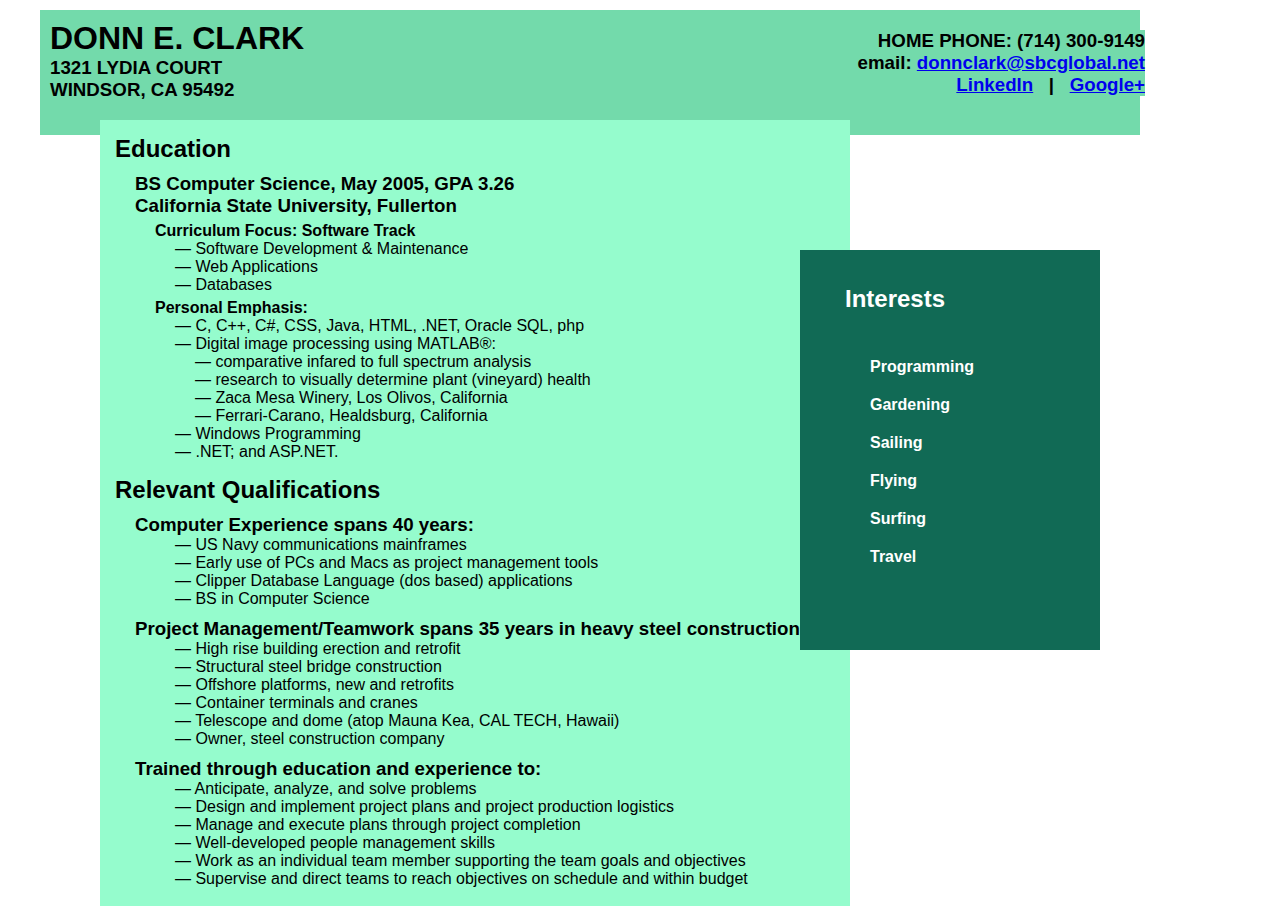
<file: index.html>
<!doctype html>
<html lang="en">
<head>
	<meta charset="utf-8" />
	<title>Resume: Donn Clark</title>
	<link rel="stylesheet" type="text/css" href="stylesheet.css">
</head>
<body>
	<header>
		<div class="name_addy">
			<h1>DONN E. CLARK</h1>
			<h3>1321 LYDIA COURT</h3>
			<h3>WINDSOR, CA 95492</h3>
		</div>
		<div class="contact_info">
			<h3>HOME PHONE:   (714) 300-9149</h3>
			<h3>email:  <a href="mailto:donnclark@sbcglobal.net">donnclark@sbcglobal.net</a></h3>
			<h3><a href="https://www.linkedin.com/profile/view?id=345632260&trk=nav_responsive_tab_profile" target="_Blank">LinkedIn</a>
				&nbsp;&nbsp;|&nbsp;&nbsp;
				<a href="https://plus.google.com/u/0/102521819496666025609/posts" target="_Blank">Google+</a></h3>
		</div>
	</header>
	<section id="main_content">
		<h2>Education</h2>
		<h3>BS Computer Science, May 2005, GPA 3.26<br>
			California State University, Fullerton</h3>
		<h4>Curriculum Focus:  Software Track</h4>
		<ul>
			<li>&#8212; Software Development & Maintenance</li>
			<li>&#8212; Web Applications</li>
			<li>&#8212; Databases</li>
		</ul>
		<h4>Personal Emphasis:</h4>
		<ul>
			<li>&#8212; C, C++, C#, CSS, Java, HTML, .NET, Oracle SQL, php </li>
			<li>&#8212; Digital image processing using MATLAB®:</li>
				<div><ul>
					<li>&#8212; comparative infared to full spectrum analysis</li>
					<li>&#8212; research to visually determine plant (vineyard) health</li>
					<li>&#8212; Zaca Mesa Winery, Los Olivos, California</li>
					<li>&#8212; Ferrari-Carano, Healdsburg, California</li>
				</ul></div>
			<li>&#8212; Windows Programming</li>
			<li>&#8212; .NET; and ASP.NET.</li>
		</ul>
		<h2>Relevant Qualifications</h2>
		<h3>Computer Experience spans 40 years:</h3>
			<ul>
				<li>&#8212; US Navy communications mainframes</li>
				<li>&#8212; Early use of PCs and Macs as project management tools</li>
				<li>&#8212; Clipper Database Language (dos based) applications</li>
				<li>&#8212; BS in Computer Science</li>
			</ul>
		<h3>Project Management/Teamwork spans 35 years in heavy steel construction:</h3>
			<ul>
				<li>&#8212; High rise building erection and retrofit</li>
				<li>&#8212; Structural steel bridge construction</li>
				<li>&#8212; Offshore platforms, new and retrofits</li>
				<LI>&#8212; Container terminals and cranes</LI>
				<LI>&#8212; Telescope and dome (atop Mauna Kea, CAL TECH, Hawaii)</li>
				<li>&#8212; Owner, steel construction company</li>
			</ul>
		<h3>Trained through education and experience to:</h3>
			<ul>
				<li>&#8212; Anticipate, analyze, and solve problems</li>
				<li>&#8212; Design and implement project plans and project production logistics</li>
				<li>&#8212; Manage and execute plans through project completion</li>
				<li>&#8212; Well-developed people management skills</li>
				<li>&#8212; Work as an individual team member supporting the team goals and objectives</li>
				<li>&#8212; Supervise and direct teams to reach objectives on schedule and within budget</li>
			</ul>
		<br>
	</section>
	<aside>
		<h2>Interests</h2>
			<ul>
				<li>Programming</li>
				<li>Gardening</li>
				<li>Sailing</li>
				<li>Flying</li>
				<li>Surfing</li>
				<li>Travel</li>
			</ul>
	</aside>
</body>
</html>
</file>
<file: stylesheet.css>
*{
	font-family: "Tahoma", Geneva, sans-serif;
	padding: 0;
	border: 0;
	margin: 0;
}

body {
	display: block;
	width: 1100px;
	max-width: 95%;
}

header {
	height: 125px;
	background: #73DAAB;
	margin: 10px -40px 10px 40px;
}

section {
	position: absolute;
	top: 120px;
	left:0px;
	width: 750px;
	max-width: 87%;
	margin-left: 100px;
	margin-bottom: 50px;
	background: #95FCCD;
}

h2 {
	padding-left: 15px;
	padding-top: 15px;
}

section h3 {
	padding-left: 35px;
	padding-top: 10px;
}

section h4 {
	padding-left: 55px;
	padding-top: 5px;
}

section ul li {
	list-style-type: none;
	padding-left: 75px;
}

section div li {
	list-style-type: none;
	padding-left: 95px;
}

.name_addy  {
	/*display: inline-block;*/
	position: absolute;
	top: 0px;
	width: 425px;
	margin: 20px 10px 10px 10px;
	float: left;
	background: #73DAAB;
}

.contact_info  {
	/*display: inline-block;*/
	position: absolute;
	top: 0px;
	right: 125px;
	width: 425px;
	margin: 30px 10px 10px 10px;
	float: left;
	text-align: right;
	background: #73DAAB;
}

aside {
	color: white;
	width: 300px;
	height: 400px;
	margin: 20;
	position: absolute;
	top: 250px;
	left: 800px;
	background: #116A55;
}

aside h2 {
	padding-left: 45px;
	padding-top: 35px;
	padding-bottom: 35px;
}

aside ul li {
	font-weight: bold;
	padding: 10px;
	list-style-type: none;
	padding-left: 70px;
}
</file>
